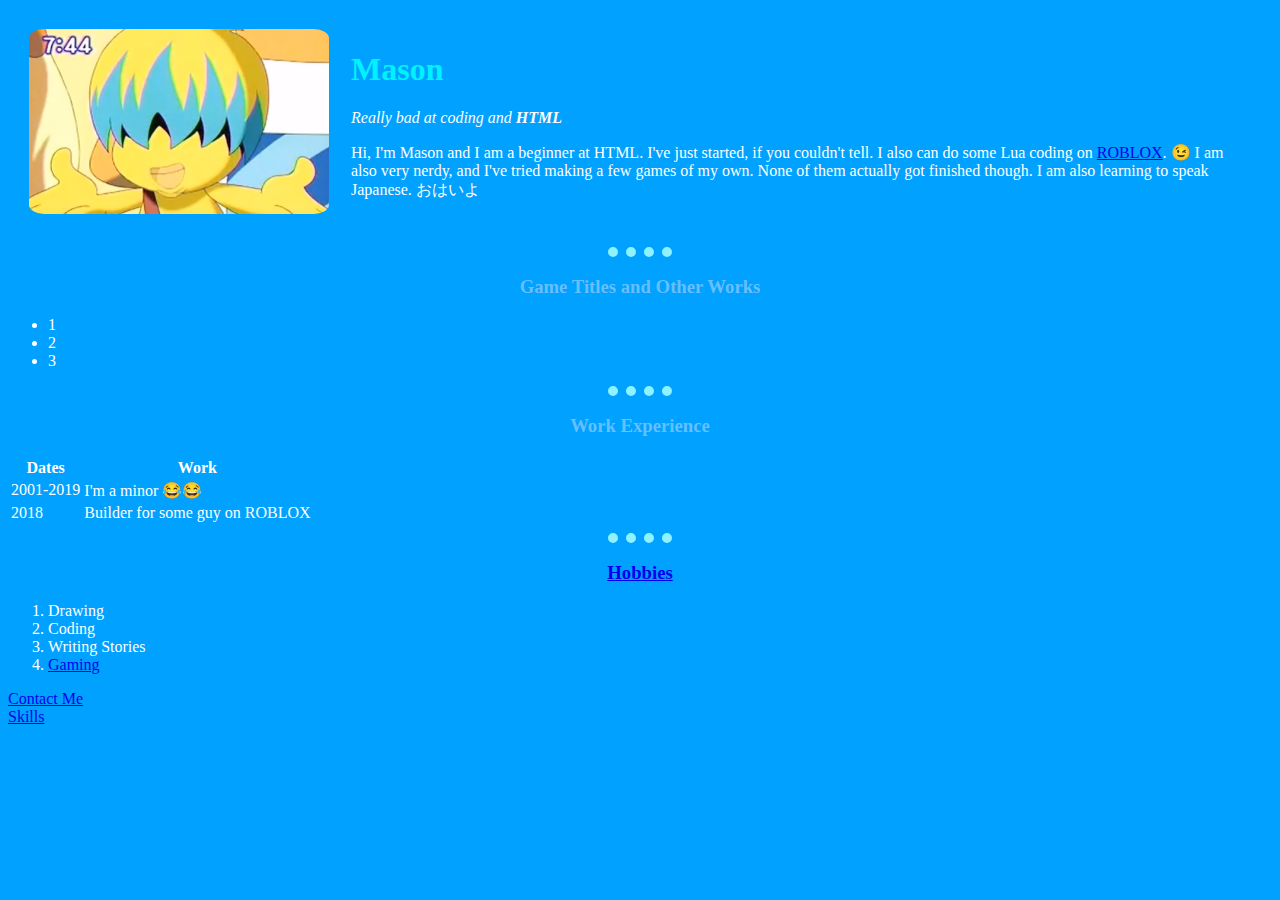
<file: index.html>
<!DOCTYPE html>
<html lang="en" dir="ltr">

<head>
  <meta charset="utf-8">
  <meta name="description" content="Chicken">
  <title>Mason's Website</title>
  <link rel="stylesheet" href="css/styles.css">
</head>


<body>
  <table cellspacing="20">
    <tr>
      <td><img src="images/744.png" alt="Tuff saying an idea he has at the time 7:44 " height="185" width="300"></td>
      <td><h1>Mason</h1>
      <p><em>Really bad at coding and <strong>HTML</strong></em></p>
      <p>Hi, I'm Mason and I am a beginner at HTML. I've just started, if you couldn't tell. I also can do some Lua coding on <a href="https://www.roblox.com/home">ROBLOX</a>. 😉
        I am also very nerdy, and I've tried making a few games of my own. None of them actually got finished though. I am also learning to speak Japanese. おはいよ
      </p></td>
    </tr>
  </table>
  <hr>
  <h3>Game Titles and Other Works</h3>
  <ul>
    <li>1</li>
    <li>2</li>
    <li>3</li>
  </ul>
  <hr>
  <h3>Work Experience</h3>
  <table>
    <thead>
      <tr>
        <th>Dates</th>
        <th>Work</th>
      </tr>
    </thead>
    <tbody>
      <tr>
        <td>2001-2019</td>
        <td>I'm a minor 😂😂</td>
      </tr>
      <tr>
        <td>2018</td>
        <td>Builder for some guy on ROBLOX</td>
      </tr>
    </tbody>
  </table>
  <hr>
  <h3><a href="hobbies.html">Hobbies</a></h3>
  <ol>
    <li>Drawing</li>
    <li>Coding</li>
    <li>Writing Stories</li>
    <li><a href="https://www.youtube.com/playlist?list=PLOUrNhj-yDbpdky-MkeLfqjrg8VetMGcV">Gaming</a></li>
  </ol>
  <a href="contact.html">Contact Me</a>
  <br>
  <a href="skills.html">Skills</a>
</body>

</html>
</file>
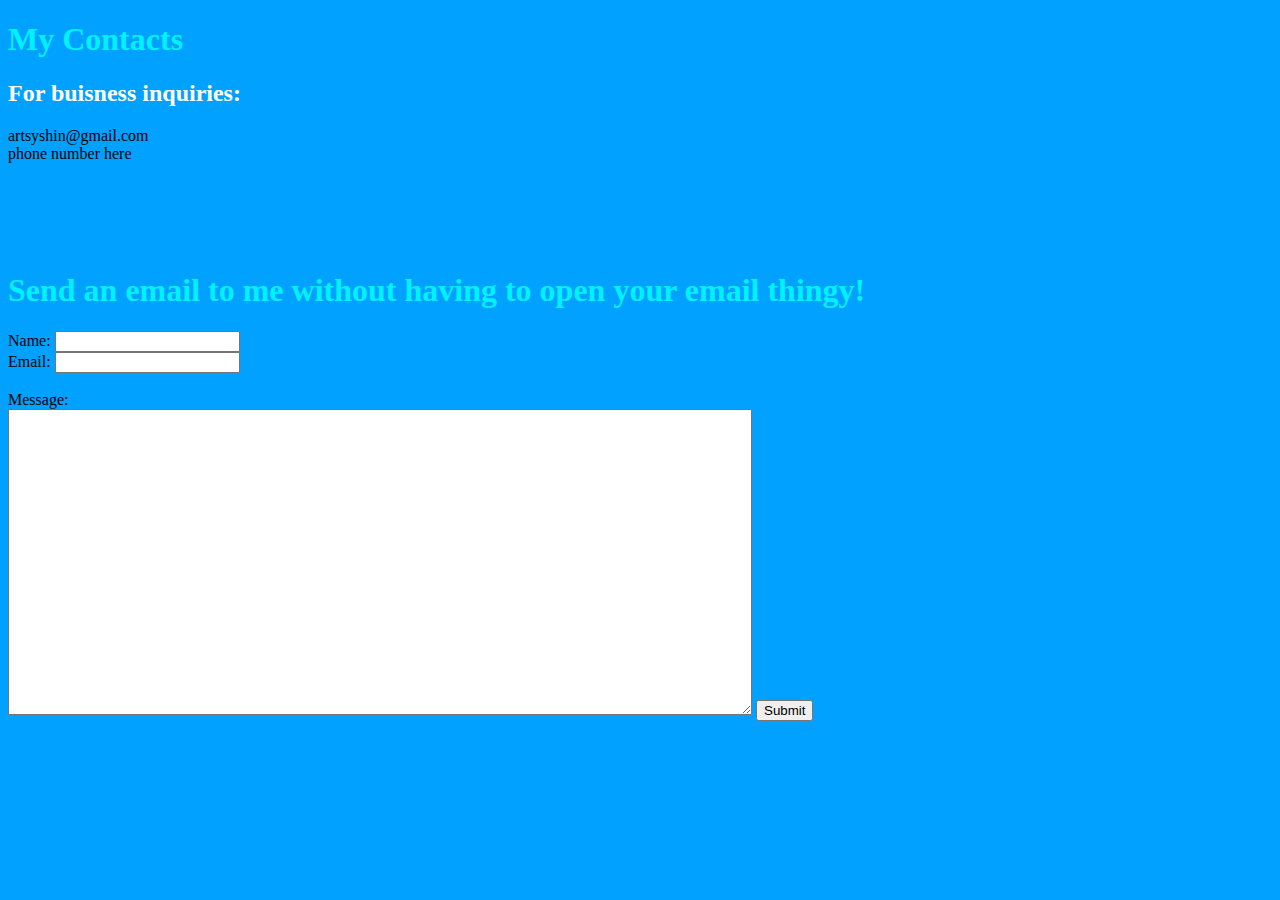
<file: contact.html>
<!DOCTYPE html>
<html lang="en" dir="ltr">
  <head>
    <meta charset="utf-8">
    <title>My Contacts</title>
    <link rel="stylesheet" href="css/styles.css">
  </head>
  <body>
    <h1>My Contacts</h1>
    <p>
      <h2>For buisness inquiries:</h2>
    artsyshin@gmail.com
    <br />
    phone number here</p>
    <br>
    <br>
    <br>
    <br>
    <h1>Send an email to me without having to open your email thingy!</h1>
    <form action="mailto:artsyshin@gmail.com" method="post" enctype="text/plain">
      <label>Name:</label>
      <input type="text" name="yourName" value="">
      <br>
      <label>Email:</label>
      <input type="email" name="yourEmail" value="">
      <br>
      <br>
      <label>Message:</label>
      <br>
      <textarea name="yourMessage" rows="20" cols="90"></textarea>
      <input type="submit" name="">
    </form>
  </body>
</html>
</file>
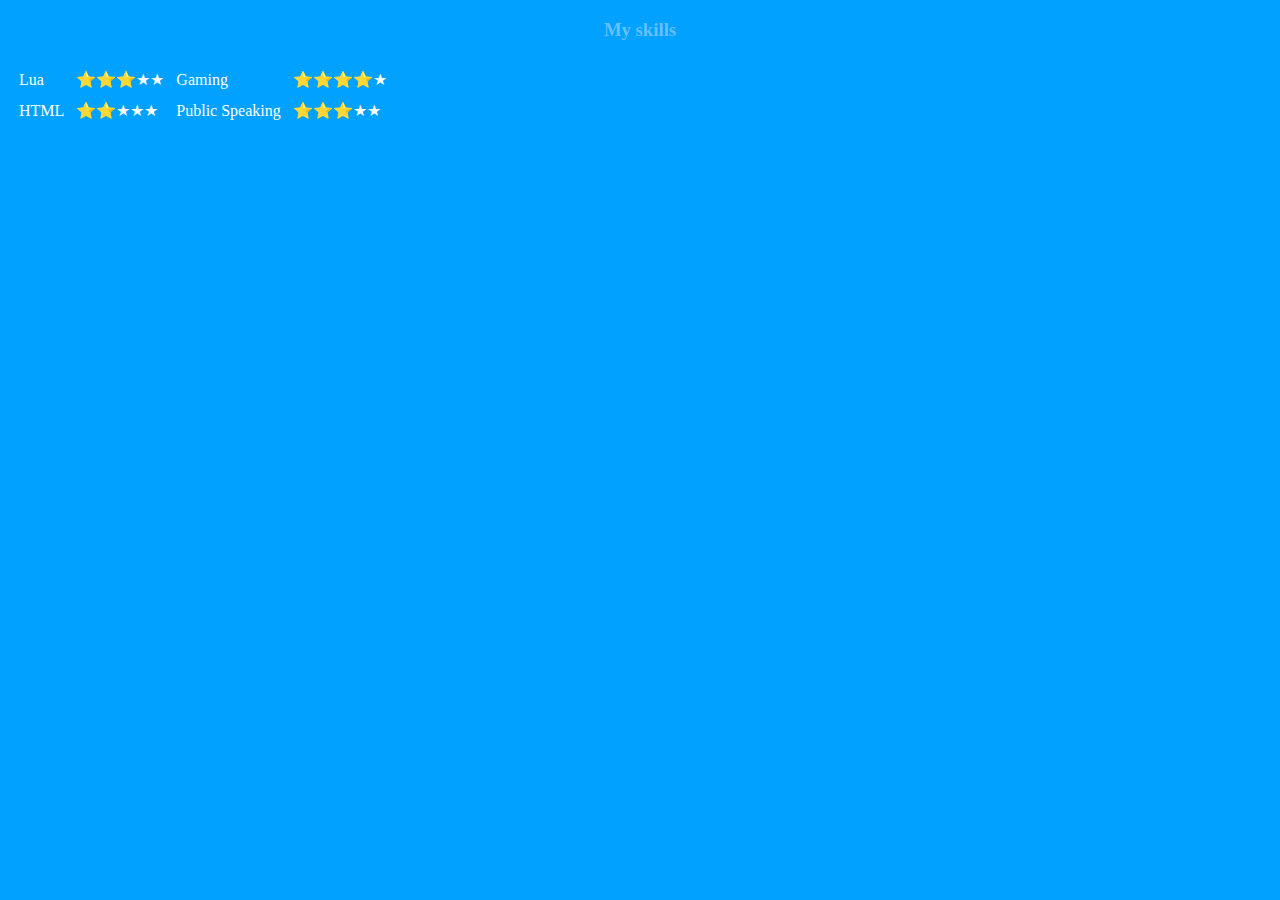
<file: skills.html>
<!DOCTYPE html>
<html lang="en" dir="ltr">
  <head>
    <meta charset="utf-8">
    <title>Skills</title>
    <link rel="stylesheet" href="css/styles.css">
  </head>
  <body>
    <h3>My skills</h3>
    <table cellspacing="10">
      <tr>
        <td>Lua</td>
        <td>⭐⭐⭐★★</td>
        <td>Gaming</td>
        <td>⭐⭐⭐⭐★</td>
      </tr>
      <tr>
        <td>HTML</td>
        <td>⭐⭐★★★</td>
        <td>Public Speaking</td>
        <td>⭐⭐⭐★★</td>
      </tr>
    </table>
  </body>
</html>
</file>
<file: css/styles.css>
body {
  background-color: #00A1FF;
}
h1 {
  color: #00F1FF;
}
h3 {
    text-align: center;
  color: #66BFFF;
}
h2 {
  color: #FFFFFF;
}
p {
  color: #FFFFFF;
}
tr {
  color: #FFFFFF;
}
li {
  color: #FFFFFF;
}
hr {
  border-color: #8EF3FF;
  border-style: dotted none none none;
  border-width: 10px;
  width: 5%;
}
img {
  border-radius: 5%;
}
</file>
